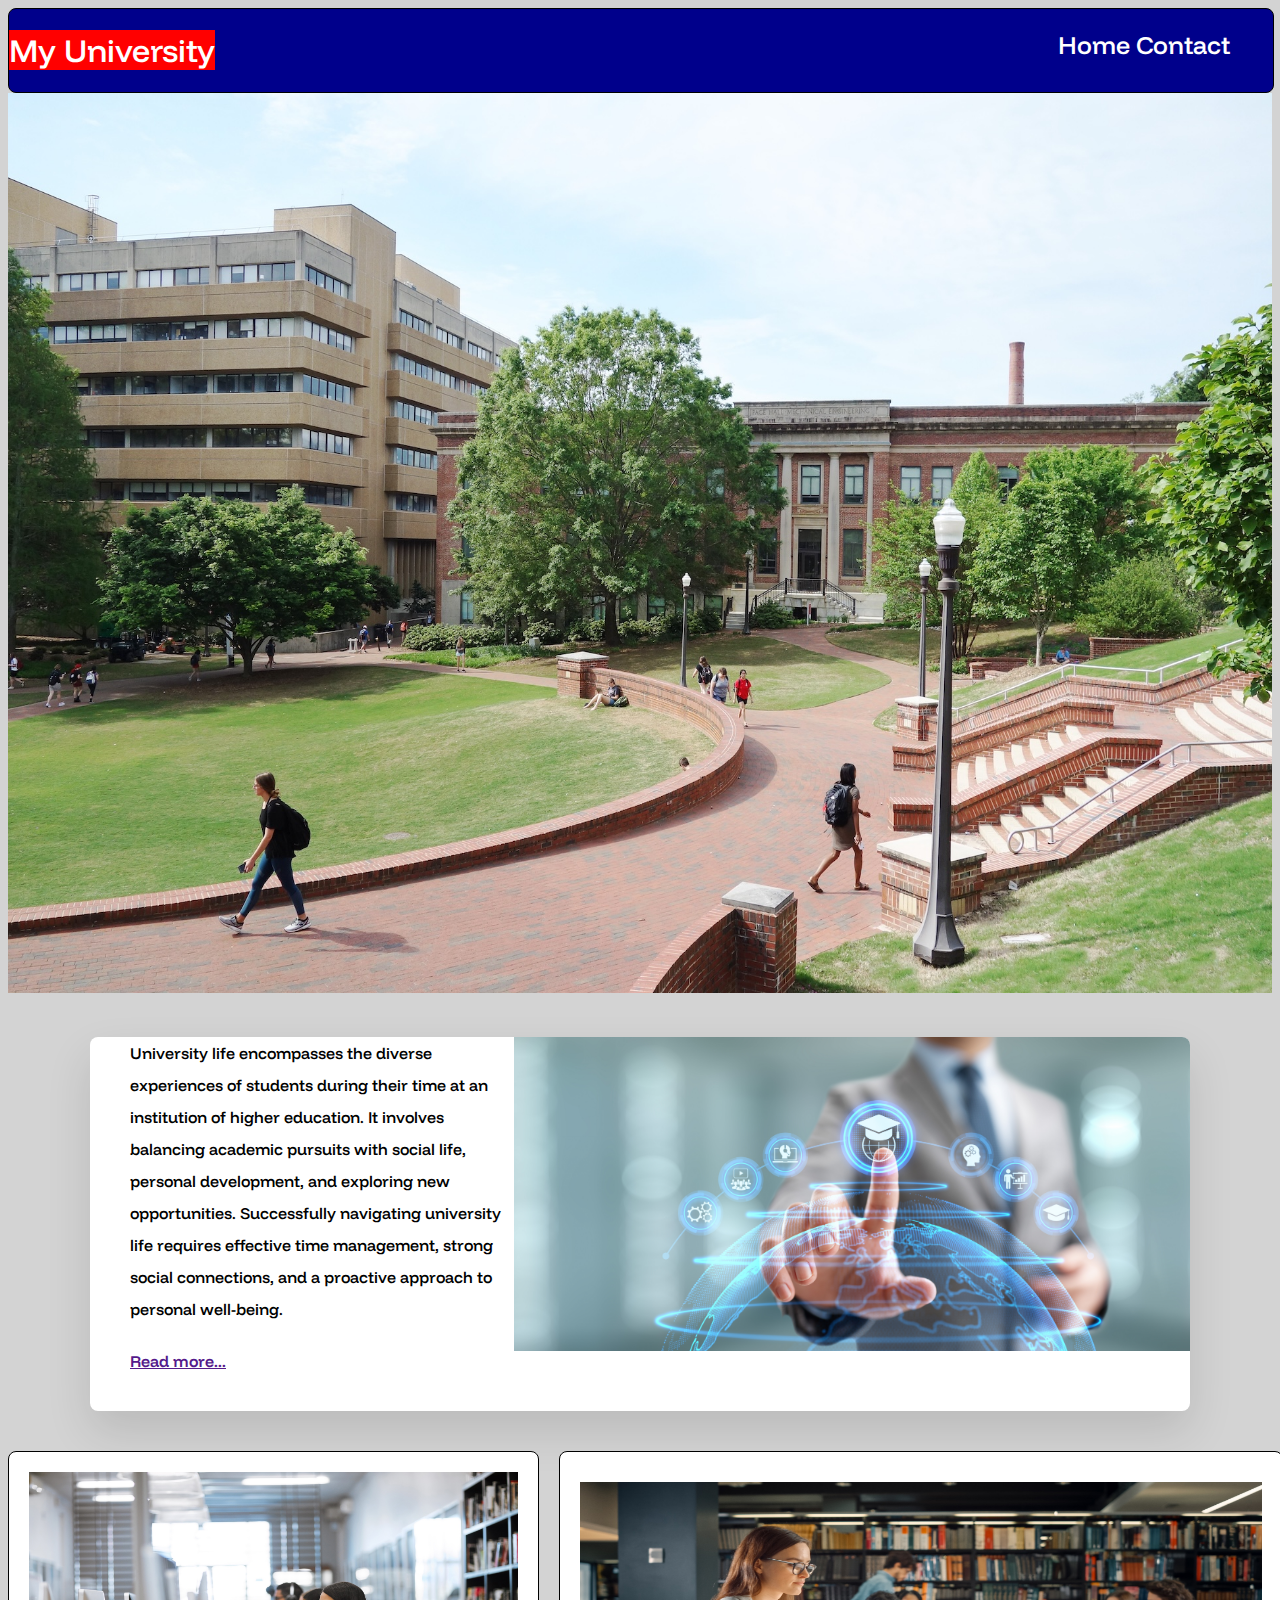
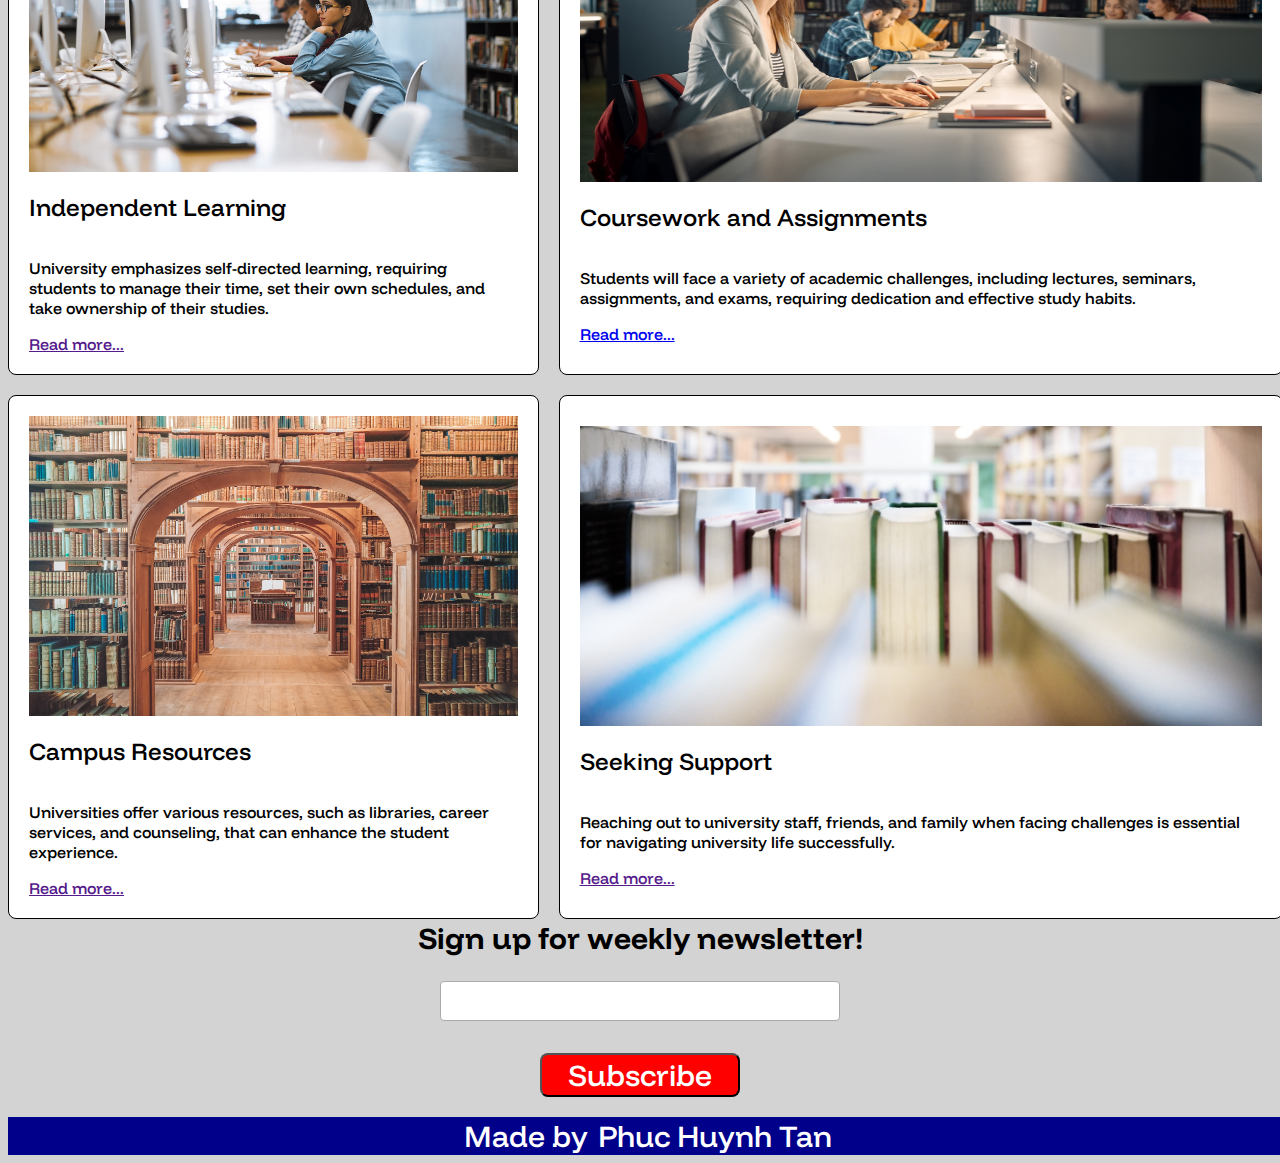
<file: New folder/index.html>
<!-- 
RMIT University Vietnam
Course: COSC3058 Web Programming Bootcamp
Semester: 2025B
Assessment: Fundamental Programming Challenge
Author: Your fullname 
ID: Your student ID (e.g. s1234567)
Acknowledgement: Acknowledge the resources that you use here. 
-->
<!DOCTYPE html>
<html lang="en">
<head>
    <meta charset="utf-8">
    <meta name="viewport" content="width=device-width, initial-scale=1">
    <title>Tan Phuc's University</title>
    <link rel="stylesheet" href="style.css">
    <link rel="shortcut icon" href="assets/logo.png" type="image/x-icon">
</head>
<body>
    <div class="navbar">
        <h1>My University</h1>
        <nav>
            <a href="index.html">Home</a>
            <a href="contact.html">Contact</a>
        </nav>
    </div>
    <img src="assets/slider.jpg" alt="slider" id="slider">
    <div class="unilife">
            <img src="assets/feature.jpg" alt="feature" id="feature">   
            <!-- <h1>University life</h1> -->
            <p>University life encompasses the diverse experiences of students during their time at an institution of higher education. It involves balancing academic pursuits with social life, personal development, and exploring new opportunities. Successfully navigating university life requires effective time management, strong social connections, and a proactive approach to personal well-being.</p>
            <a href="">Read more...</a>
    </div>
        
    <div class="content">
        <div class="div">
            <img src="assets/art-1.jpg" alt="art1" id="art1">
            <h2>Independent Learning</h2>
            <p>University emphasizes self-directed learning, requiring students to manage their time, set their own schedules, and take ownership of their studies.</p>
            <a href="">Read more...</a>
        </div>

        <div class="div">
            <img src="assets/art-2.jpg" alt="art2" id="art2">
            <h2>Coursework and Assignments</h2>
            <p>Students will face a variety of academic challenges, including lectures, seminars, assignments, and exams, requiring dedication and effective study habits.</p>
            <a href="/*">Read more...</a>
            
            
        </div>

        <div class="div">
            <img src="assets/art-3.jpg" alt="art3" id="art3">
            <h2>Social life</h2>
            <p>University offers numerous opportunities to connect with peers through clubs, societies, and sports teams. Social networks can enhance the university experience.</p>
            
            <a href="">Read more...</a>
        </div>

        <div class="div">
            <img src="assets/art-4.jpg" alt="art4" id="art4">
            <h2>Campus Resources</h2>
            <p>Universities offer various resources, such as libraries, career services, and counseling, that can enhance the student experience.</p>
            <a href="">Read more...</a>
        </div>

        <div class="div">
            <img src="assets/art-5.jpg" alt="art5" id="art5">
            <h2>Seeking Support</h2>
            <p>Reaching out to university staff, friends, and family when facing challenges is essential for navigating university life successfully.</p>
            
            <a href="">Read more...</a>
        </div class="div">

        <div class="div">
            <img src="assets/art-6.jpg" alt="art6" id="art6">
            <h2>Freshers' Week</h2>
            <p>The initial weeks of university are crucial for integrating into the new environment, making friends, and exploring the campus.</p>
            <a href="">Read more...</a>
        </div>  
    </div>
    <div class="signup">
        <label for="signup">Sign up for weekly newsletter!</label><br>
        <input type="text" id="signup" name="signup"><br>
        <button type="submit" alt="button" id="button">Subscribe</button><br>
    </div>


    <footer>Made by <span> Phuc Huynh Tan</span> </footer>
   
</body>
</html>
</file>
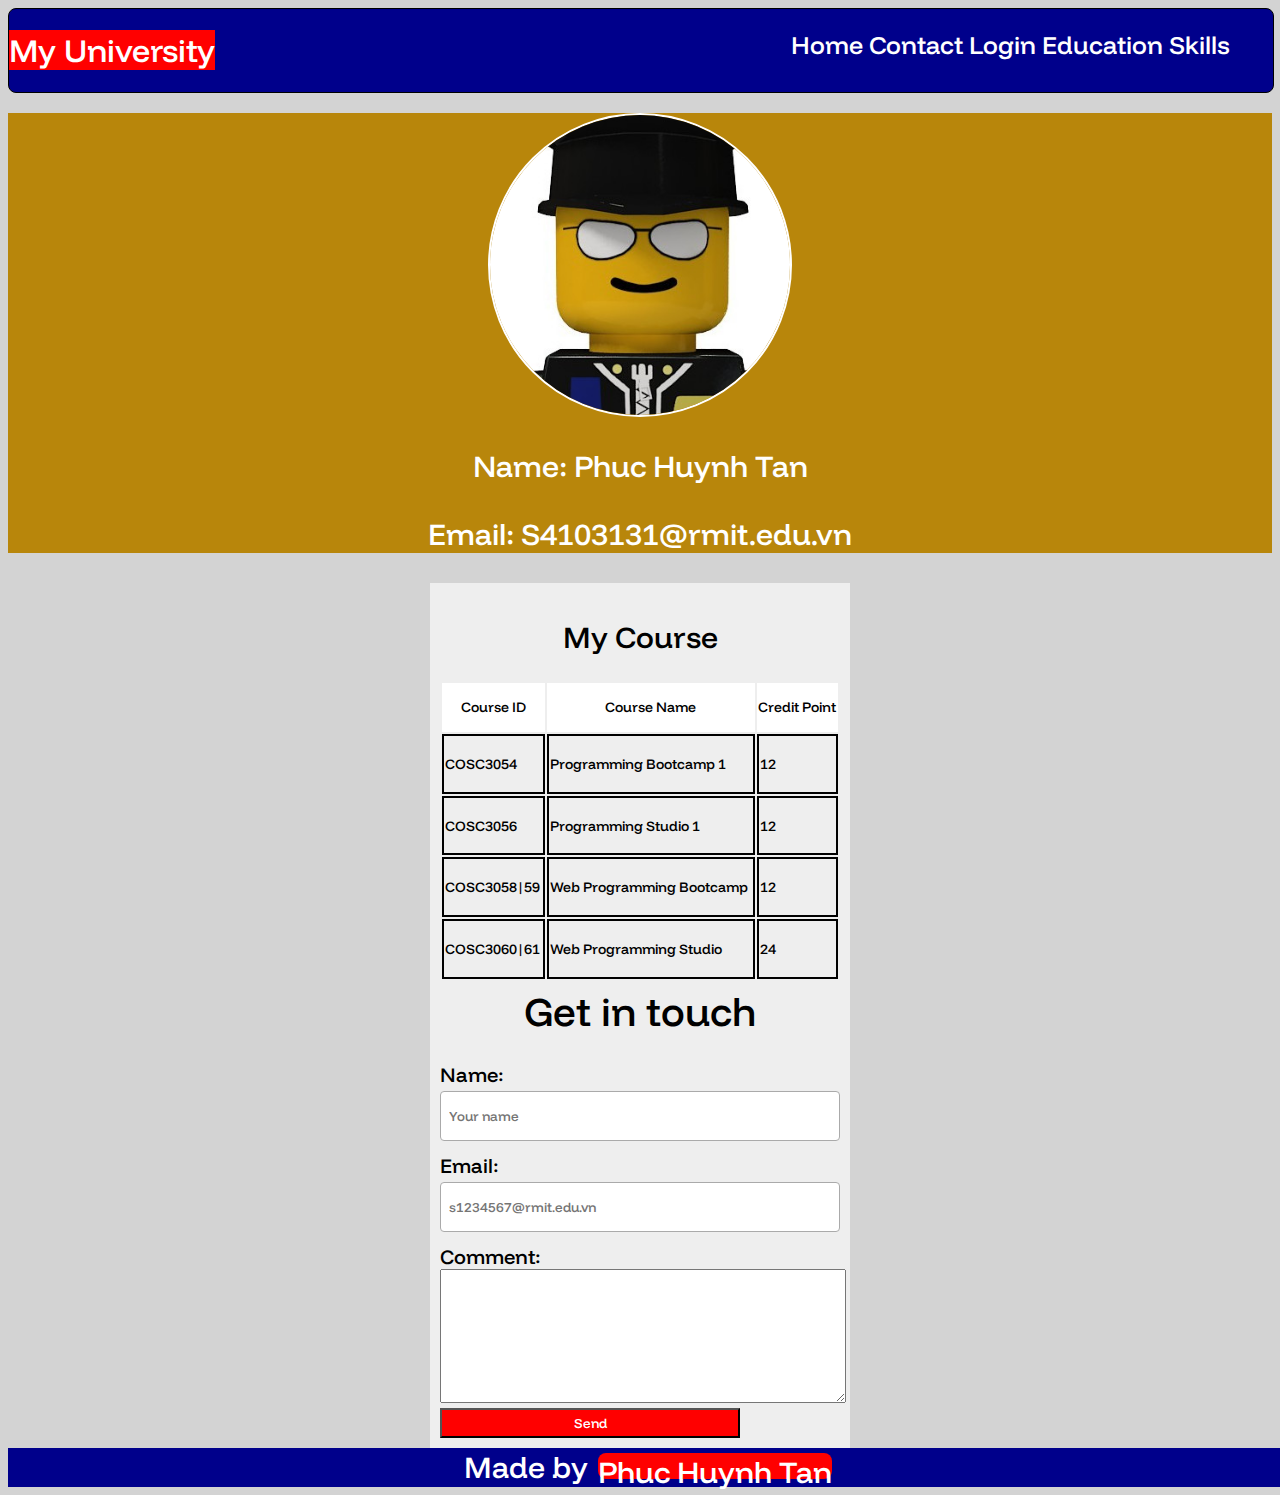
<file: New folder/contact.html>
<!-- 
RMIT University Vietnam
Course: COSC3058 Web Programming Bootcamp
Semester: 2025B
Assessment: Fundamental Programming Challenge
Author: Your fullname 
ID: Your student ID (e.g. s1234567)
Acknowledgement: Acknowledge the resources that you use here. 
-->
<!DOCTYPE html>
<html lang="en">
<head>
    <meta charset="utf-8">
    <meta name="viewport" content="width=device-width, initial-scale=1">
    <title>Tan Phuc's University</title>
    <link rel="stylesheet" href="style.css">
    <link rel="shortcut icon" href="assets/logo.png" type="image/x-icon">
</head>
<body>
   <div class="navbar">
        <h1>My University</h1>
        <nav>
            <a href="index.html">Home</a>
            <a href="contact.html">Contact</a>
            <a href="login.html">Login</a>
            <a href="Education.html">Education</a>
            <a href="Skills.html">Skills</a>
        </nav>
    </div>
    <div class="profile-pane">
        <img src="assets/profile.jpg" alt="profile" id="profile">
        <h3>Name: Phuc Huynh Tan</h3>
        <h3>Email: S4103131@rmit.edu.vn</h3>
    </div>
    <div class="body">
        <form action="./submit" method="POST">
            <h2>My Course</h2>
            <table>
                <tr id="rows">
                <th>Course ID</th>
                <th>Course Name</th>
                <th>Credit Point</th>
            </tr>
            <tr>
                <td>COSC3054</td>
                <td>Programming Bootcamp 1</td>
                <td>12</td>
            </tr>
            <tr>
                <td>COSC3056</td>
                <td>Programming Studio 1</td>
                <td>12</td>
            </tr>
            <tr>
                <td>COSC3058|59</td>
                <td>Web Programming Bootcamp</td>
                <td>12</td>
            </tr>
            <tr>
                <td>COSC3060|61</td>
                <td>Web Programming Studio</td>
                <td>24</td>
            </tr>
            </table>

            <div class="get-in-touch">
                <h1>Get in touch</h1>
                <label for="fullname">Name:</label>
                <input type="text" id="fullname" name="fullname" required placeholder="Your name">

                <label for="email">Email:</label>
                <input type="text" id="email" name="email" required placeholder="s1234567@rmit.edu.vn">

                <label for="cmt">Comment:</label><br>
                <textarea id="cmt" name="cmt" rows="8" cols="50" required> </textarea><br>
                <button type="submit" id="submit-btn">Send</button><br>
            </div>
        </form>
       <footer>Made by <span id="footer"> Phuc Huynh Tan</span> </footer>
</div>
</body>
</html>
</file>
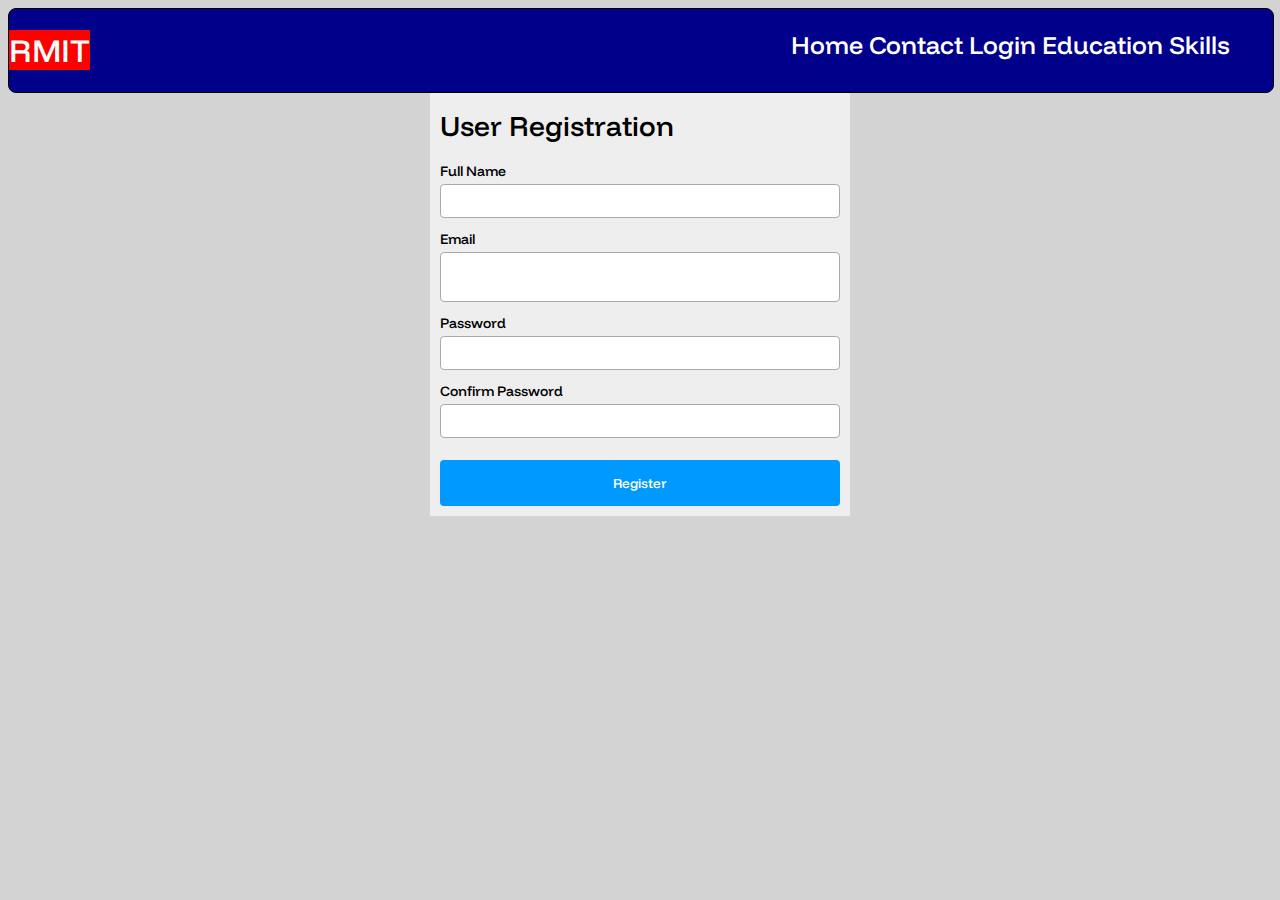
<file: New folder/login.html>
<!DOCTYPE html>
<html lang="en">
<head>
    <meta charset="UTF-8">
    <meta name="viewport" content="width=device-width, initial-scale=1.0">
    <title>User Login</title>
    <link rel="stylesheet" href="style.css">
    <link rel="shortcut icon" href="assets/logo.png" type="image/x-icon">
    <script src="home.js" defer></script>
</head>
<body>
   <div class="navbar">
        <h1>RMIT</h1>
        <nav>
            <a href="index.html">Home</a>
            <a href="contact.html">Contact</a>
            <a href="login.html">Login</a>
            <a href="Education.html">Education</a>
            <a href="Skills.html">Skills</a>
        </nav>
    </div>
    <form>
         <h1>User Registration</h1>
         <div>
            <label for="fullName">Full Name</label>
            <input type="text" id="fullName" name="fullName">
         </div>
         <div>
            <label for="email">Email</label>
            <input type="email" id="email" name="email" >
         </div>
         <div>
            <label for="password">Password</label>
            <input type="password" id="password" name="password" >
         </div>
         <div>
            <label for="passwordConfirm">Confirm Password</label>
            <input type="password" id="passwordConfirm" name="passwordConfirm" >
         </div>
         <div id="formErrors"></div>
         <div>
            <input type="submit" id="submit" value="Register">
         </div>
      </form> 
        
</body>
</html>
</file>
<file: New folder/style.css>
﻿/*
RMIT University Vietnam
Course: COSC3058 Web Programming Bootcamp
Semester: 2025B
Assessment: Fundamental Programming Challenge
Author: Your fullname 
ID: Your student ID (e.g. s1234567)
*/

/* TODO: Write CSS rules for the Home page and ontact page */
/*image styles*/  

@import url('https://fonts.googleapis.com/css2?family=Funnel+Display:wght@300..800&display=swap');

* {
    font-family: "Funnel Display", sans-serif;
    font-optical-sizing: auto;
    font-weight: 500;
    font-style: normal;
}
body{
    background-color: lightgray;
}  
#feature{
    grid-column: 2 / 3; /* changed */
    grid-row: 1 / -1; /* changed */
    justify-self: center; /* changed */
    align-self: center; /* changed */
    width: 115%; /* changed */
    max-width: 720px; /* changed */
    height: auto; /* changed */
    object-fit: cover; /* changed */
    display: block; /* changed */
}
#slider{
    height:900px;
    width: 100%;
}
img{
    height: 300px;
}

/*container style*/
.navbar{
    background-color:darkblue;
    display: flex;
    justify-content: space-between;
    border:solid black 1px;
    border-radius: 8px;
    width:100%;
}
.navbar > h1{
    color: white;
    background-color: red;
}
nav{
    position: absolute;
    right: 30px;
    padding: 25px;
    text-align: center;
    font-size: 25px;
    font-weight: bold;
    padding:20px;
    gap:20px;
}
nav > a{
    text-decoration:none ;
    color: white;
}
.profile-pane{
    background-color:darkgoldenrod;
}
#profile{
    border-radius:80%;
    border:white 2px solid;
    display: block;
    margin: 20px auto;
    
}
.profile-pane > h3{
    text-align: center;
    color: white;
    font-size:30px;
}

/*container style*/
.unilife{
    display: grid; /* changed */
    grid-template-columns: minmax(0, 1fr) minmax(0, 1.35fr); /* changed */
    align-items: stretch; /* changed */
    width: 100%; /* changed */
    background-color: white; /* changed */
    border-radius: 8px;
    overflow: hidden; /* changed */
    margin: 40px auto; /* changed */
    max-width: 1100px; /* changed */
    box-shadow: 0 20px 45px rgba(0, 0, 0, 0.12); /* changed */
}

.unilife h1,
.unilife p,
.unilife a{
    grid-column: 1 / 2; /* changed */
    padding: 0 40px; /* changed */
}

.unilife h1{
    margin: 40px 0 20px; /* changed */
}

.unilife p{
    margin: 0 0 20px; /* changed */
    line-height:2; /* changed */
}

.unilife a{
    margin-bottom: 40px; /* changed */
    font-weight: 600; /* changed */
    align-self: start; /* changed */
}
.content{
    display: grid;
    grid-template-columns: 2fr 2fr 2fr;
    gap:20px;

}
.div{
    border:black 1px solid;
    border-radius: 8px;
    justify-content: space-between;
    background-color: white;
    place-content: center;
    display:flex;
    flex-direction: column;
    padding: 20px;

}

/*table style and contact page style*/
.body{
    background-color: lightgray;
}
table {
    width:100%;
    height: 300px;
    transition: 0.3s ease-in-out;
    margin: auto;
    color: black;
    font-weight: bold;
}
table td {
    border: black solid 2px;
}
#rows {
    background-color: white;
    color: black
}
table > #submit-btn{
    width:100%
}
form > h2{
    text-align: center;
    font-size: 30px;
}
/* editing get in touch */
.get-in-touch{
    gap: 20px;
    width: 100%;
    height: 100%;
    font-size: 20px;
    align-items: center;
}

.get-in-touch > label{
    text-align: left;
}
.get-in-touch > h1{
    text-align: center;
}
#cmt{
    text-align: left;
    width: 100%;
}
#fullname{
    text-align: left;
    width: 100%;
    height: 50px;
}
#email{
    text-align: left;
    width: 100%;
    height: 50px;
}
.get-in-touch > button{
    background-color: red;
    width:300px;
    height: 30px;
    align-items: center;
    color:white;
    text-align: center;
}
.signup{
    align-items: center;
    text-align: center;
    display: flex;
    flex-direction:column ;
}
#signup{
    background-color: white;
    width:400px;
    height: 40px;
}
.signup > label{
    font-weight: bold;
    height:100%;
    font-size: 30px;
    text-align: center;
}

.signup > button{
    border-radius: 8px;
    color: white;
    background-color: red;
    width: 100px;
    align-items: center;
    font-size: 30px;
    
}
.signup > #button{
    align-items: center;
    width: 200px;
}
footer{
    background-color: darkblue;
    display: flex;
   justify-content: center;
   font-size: 30px;
   width: 100vw;
   height: 3vw;
   color:white;
   gap:10px
}

#footer{
    background-color: red;
    border-radius:8px;
    margin: 5px 0 8px;
}

@media screen and (max-width: 768px) {
    .unilife{
        grid-template-columns: 1fr; /* changed */
        margin: 20px 0; /* changed */
    }

    #feature{
        grid-column: 1; /* changed */
        grid-row: 1; /* changed */
        width: 100%; /* changed */
        max-width: none; /* changed */
        height: 260px; /* changed */
    }

    
}
@media screen and (max-width:1024px) {
    .content{
        display: grid;
        grid-template-columns: 2fr;
    }
    #slider{
        display:none
    }
    nav{
        width:100%;
        text-align: right;
    }
}
a:nth-child(1):hover,
a:nth-child(2):hover,
a:nth-child(3):hover,
a:nth-child(4):hover,
a:nth-child(5):hover{
    background-color: red;
    border-radius: 8px;
}

/* login page edit */
form {
   font: 14px Arial;
   background-color: #eee;
   padding: 10px;
   width: 400px;
   margin: auto;
}

form h1 {
   margin-top: 5px;
}

.hide {
	display: none;
}

#formErrors {
   color: red;
}

input[type=text], input[type=email], input[type=password] {
   width: 400px;
   padding: 8px;
   margin-top: 4px;
   margin-bottom: 12px;
   border: 1px solid #aaa;
   border-radius: 4px;
   box-sizing: border-box;
}

input[type=text]:focus {
   background-color: lightblue;
}

input[type=submit] {
   width: 100%;
   color: white;
   background-color: #09f;
   padding: 15px;
   margin-top: 10px;
   border: none;
   border-radius: 4px;
   cursor: pointer;
}

input[type=submit]:hover {
   background-color: #07d;
}

input.error  {
   border: 2px solid red;
}



/* Education editing */
.Education{
    display: flex;
    flex-direction: column;
    gap:10px;
    font-size:30px;
    border: 1px black solid;
    border-radius: 8px;
    padding: 20px;
}
.Education > input{
    width: 100%;
    height: 50px;
}
.Education > input:not(:placeholder-shown){
    color:red;
    background-color:greenyellow;
}
.Education > textarea{
    width: 100%;
    height: 50px;
}

.edu-card{
    background-color:lightblue;
    padding: 1rem;
    margin-bottom: 1rem;
    border: white solid 2px;
    border-radius: 8px;
    list-style: none;
    gap:8px;
    transition: transform 0.3s ease-in;
}
.edu-card:hover{
    transform: scale(1.2);
}
.edu-card strong {
  font-size: 1.1rem;
}
.edu-card p {
  margin-top: 0.5rem;
}
.remove{
    font-size: 20px;
    background-color: lightgray;
}
.Education > button {
    font-size: 30px;
    background-color: rgb(0, 0, 255);
    color: white;
}

/* Skill-adding */
#add-btn{
    color:white;
    background-color:blue;
    width:100%;
    height: 50px;

}
#item-input{
    width:100%;
    height:50px;
}
#skills{
    border:black 2px solid;
    border-radius: 8px;
}
</file>
